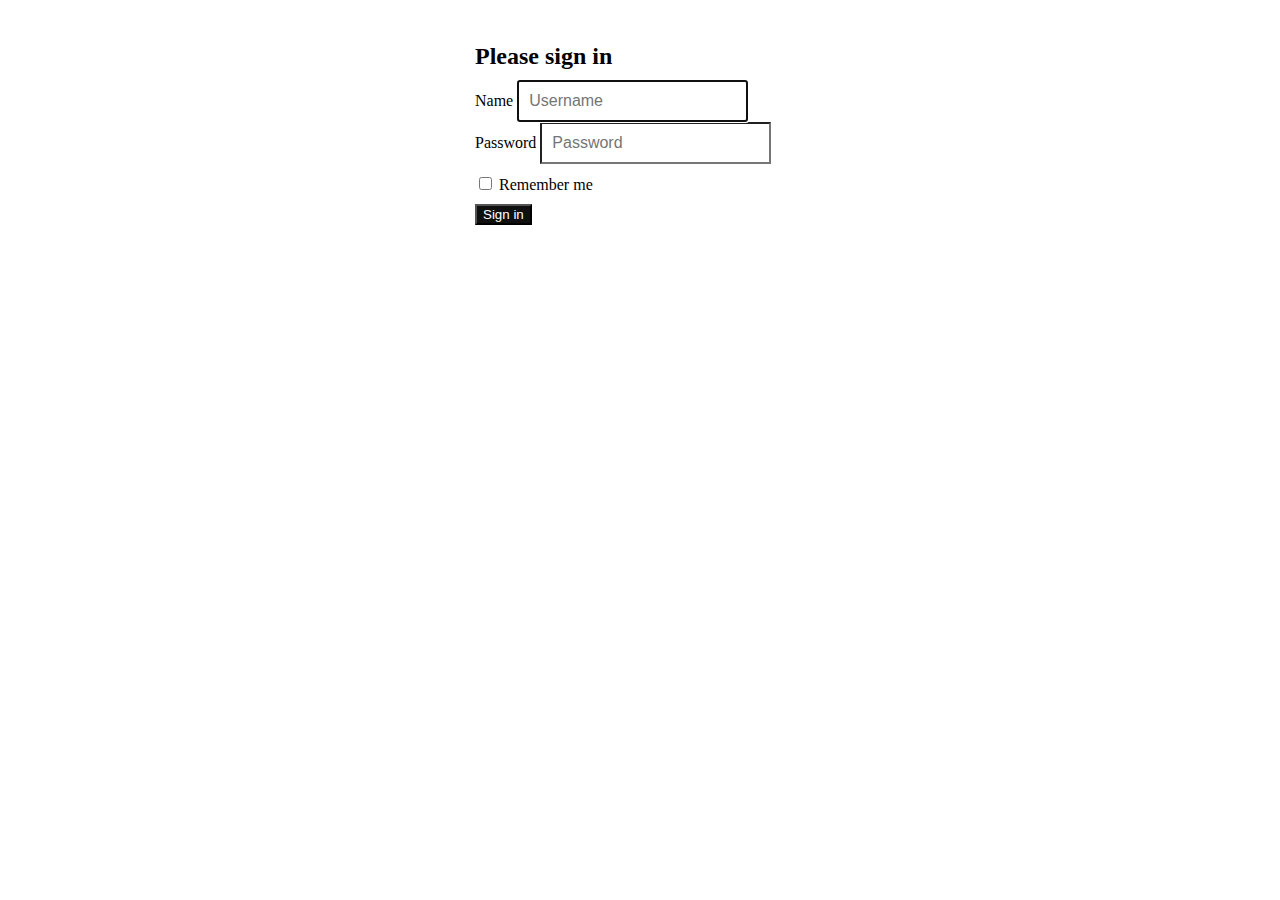
<file: signin.html>
<!DOCTYPE html>
<html lang="en">
  <head>
    <meta charset="utf-8">
    <meta http-equiv="X-UA-Compatible" content="IE=edge">
    <meta name="viewport" content="width=device-width, initial-scale=1">
    <!-- The above 3 meta tags *must* come first in the head; any other head content must come *after* these tags -->
    <meta name="description" content="">
    <meta name="author" content="">

    <title>Signin</title>
    <!-- Bootstrap core CSS -->
    <link rel="stylesheet" href="https://maxcdn.bootstrapcdn.com/bootstrap/3.3.6/css/bootstrap.min.css" integrity="sha384-1q8mTJOASx8j1Au+a5WDVnPi2lkFfwwEAa8hDDdjZlpLegxhjVME1fgjWPGmkzs7" crossorigin="anonymous">

    <!-- Sign in css -->
    <link href="signin.css" rel="stylesheet">
    
    <script src="https://ajax.googleapis.com/ajax/libs/jquery/1.12.0/jquery.min.js"></script>
    <script type="text/javascript" src="jquery.cookie.js"></script>
    <!-- Sign in script -->
    <script type="text/javascript" src="signin.js"></script>

  </head>

  <body>

    <div class="container">

      <form class="form-signin">
        <h2 class="form-signin-heading">Please sign in</h2>
        <label for="name" class="sr-only">Name</label>
        <input type="name" id="name" class="form-control" placeholder="Username" required autofocus>
        <label for="inputPassword" class="sr-only">Password</label>
        <input type="password" id="pwd" class="form-control" placeholder="Password" required>
        <div class="checkbox">
          <label>
            <input type="checkbox" value="remember-me"> Remember me
          </label>
        </div>
        <button class="btn btn-lg btn-primary btn-block" type="submit">Sign in</button>
      </form>

    </div> <!-- /container -->
  </body>
</html>
</file>
<file: signin.css>
body {
  /*padding-top: 40px;
  /*padding-bottom: 40px;
  /*background-color: #eee;*/
}

.btn-block{
  color:#ffffff;
  background-color:#101010;
}

.form-signin {
  max-width: 330px;
  padding: 15px;
  margin: 0 auto;
}
.form-signin .form-signin-heading,
.form-signin .checkbox {
  margin-bottom: 10px;
}
.form-signin .checkbox {
  font-weight: normal;
}
.form-signin .form-control {
  position: relative;
  height: auto;
  -webkit-box-sizing: border-box;
     -moz-box-sizing: border-box;
          box-sizing: border-box;
  padding: 10px;
  font-size: 16px;
}
.form-signin .form-control:focus {
  z-index: 2;
}
.form-signin input[type="email"] {
  margin-bottom: -1px;
  border-bottom-right-radius: 0;
  border-bottom-left-radius: 0;
}
.form-signin input[type="password"] {
  margin-bottom: 10px;
  border-top-left-radius: 0;
  border-top-right-radius: 0;
}

.form-signin input.invalid
{
  animation:invalid .5s;
  -webkit-animation:invalid .5s;
  box-shadow:0 0 5px 1px #f43841;
}

  @keyframes invalid
  {
  0%   {left:8px;}
  10%  {left:-8px;}
  30%  {left:8px;}
  60%  {left:-8px;}
  100% {left:0px;}
  }

  @-webkit-keyframes invalid /* Safari and Chrome */
  {
  0%   {left:8px;}
  10%  {left:-8px;}
  30%  {left:8px;}
  60%  {left:-8px;}
  100% {left:0px;}
  }
</file>
